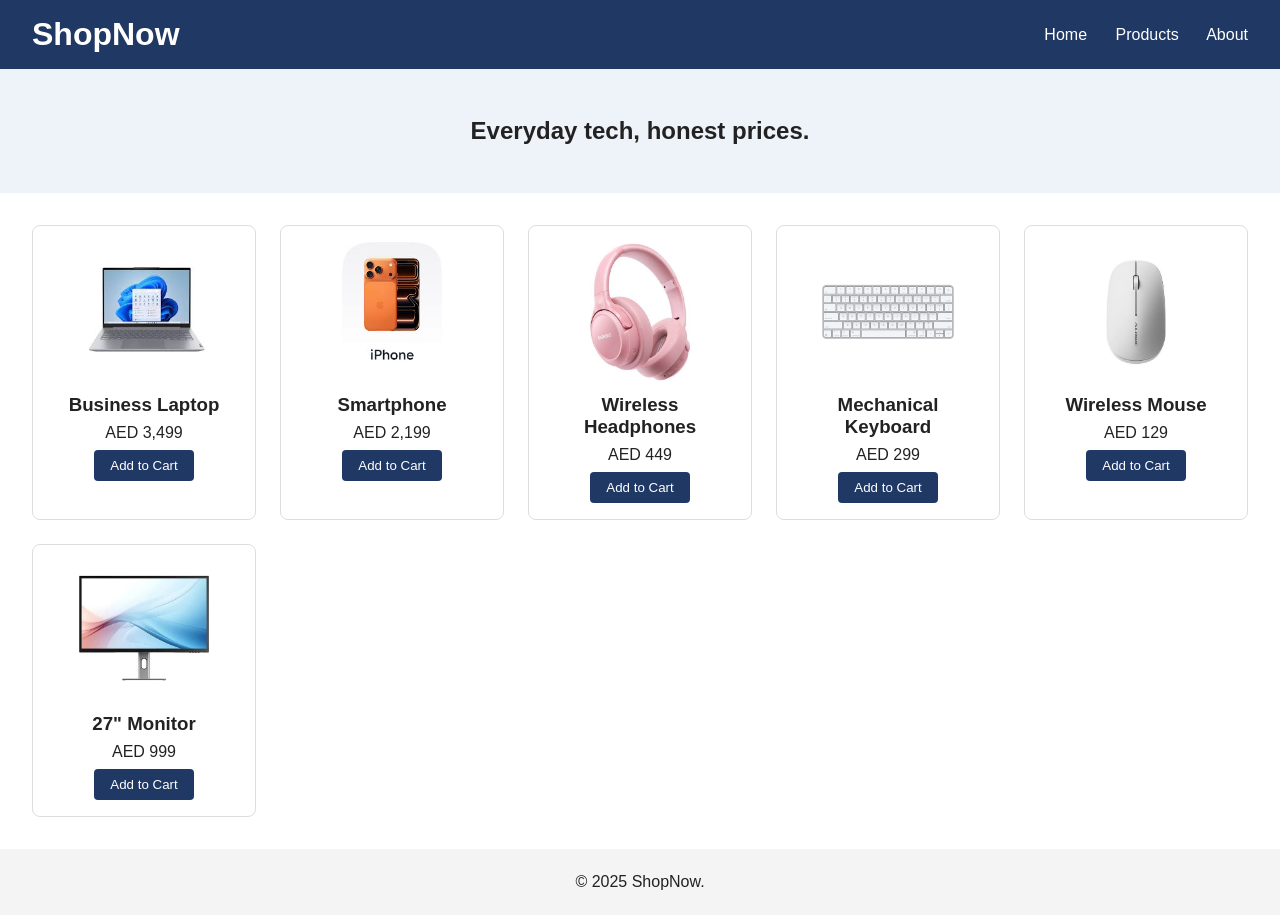
<file: index.html>
<!DOCTYPE html>
<html lang="en">
<head>
  <meta charset="UTF-8">
  <meta name="viewport" content="width=device-width, initial-scale=1.0">
  <title>ShopNow — Home</title>
  <link rel="stylesheet" href="css/style.css">
</head>
<body>
  <header class="site-header">
    <h1 class="logo">ShopNow</h1>
    <nav class="main-nav">
      <a href="index.html">Home</a>
      <a href="products.html">Products</a>
      <a href="about.html">About</a>
    </nav>
  </header>

  <section class="hero">
    <h2>Everyday tech, honest prices.</h2>
  </section>

  <section class="product-grid" id="featured-products">
    <div class="product">
      <img src="images/laptop.jpg" alt="Business Laptop">
      <h3>Business Laptop</h3>
      <p>AED 3,499</p>
      <button>Add to Cart</button>
    </div>

    <div class="product">
      <img src="images/phone.jpg" alt="Smartphone">
      <h3>Smartphone</h3>
      <p>AED 2,199</p>
      <button>Add to Cart</button>
    </div>

    <div class="product">
      <img src="images/headphones.jpg" alt="Wireless Headphones">
      <h3>Wireless Headphones</h3>
      <p>AED 449</p>
      <button>Add to Cart</button>
    </div>

    <div class="product">
      <img src="images/keyboard.png" alt="Mechanical Keyboard">
      <h3>Mechanical Keyboard</h3>
      <p>AED 299</p>
      <button>Add to Cart</button>
    </div>

    <div class="product">
      <img src="images/mouse.jpg" alt="Wireless Mouse">
      <h3>Wireless Mouse</h3>
      <p>AED 129</p>
      <button>Add to Cart</button>
    </div>

    <div class="product">
      <img src="images/monitor.jpg" alt="27-inch Monitor">
      <h3>27" Monitor</h3>
      <p>AED 999</p>
      <button>Add to Cart</button>
    </div>
  </section>

  <footer class="site-footer"><p>&copy; 2025 ShopNow.</p></footer>
  <script src="js/app.js"></script>
</body>
</html>
</file>
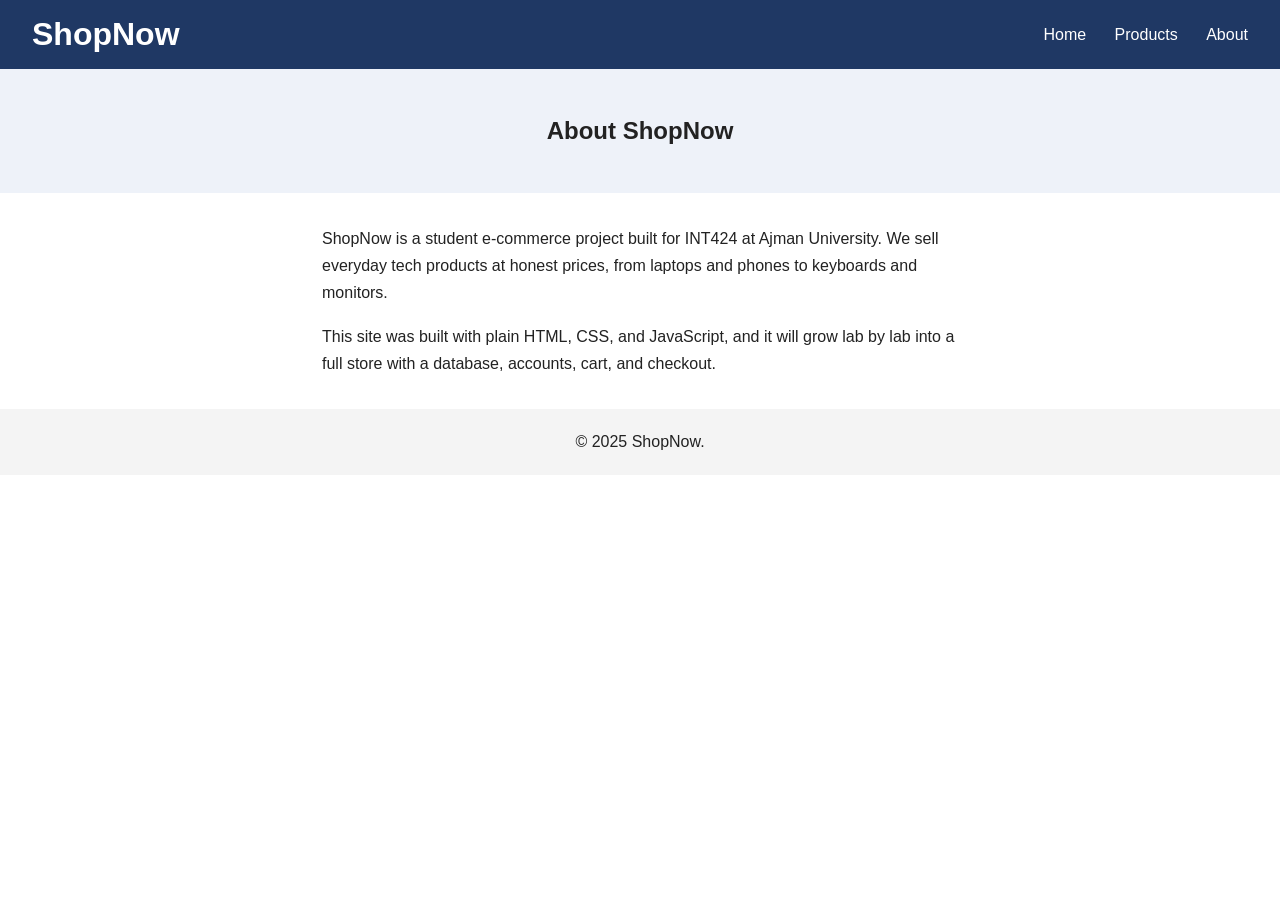
<file: about.html>
<!DOCTYPE html>
<html lang="en">
<head>
  <meta charset="UTF-8">
  <meta name="viewport" content="width=device-width, initial-scale=1.0">
  <title>ShopNow — About</title>
  <link rel="stylesheet" href="css/style.css">
</head>
<body>
  <header class="site-header">
    <h1 class="logo">ShopNow</h1>
    <nav class="main-nav">
      <a href="index.html">Home</a>
      <a href="products.html">Products</a>
      <a href="about.html">About</a>
    </nav>
  </header>

  <section class="hero">
    <h2>About ShopNow</h2>
  </section>

  <section class="about-content">
    <p>ShopNow is a student e-commerce project built for INT424 at Ajman University. We sell everyday tech products at honest prices, from laptops and phones to keyboards and monitors.</p>
    <p>This site was built with plain HTML, CSS, and JavaScript, and it will grow lab by lab into a full store with a database, accounts, cart, and checkout.</p>
  </section>

  <footer class="site-footer"><p>&copy; 2025 ShopNow.</p></footer>
  <script src="js/app.js"></script>
</body>
</html>
</file>
<file: css/style.css>
* { box-sizing: border-box; margin: 0; padding: 0; }

body { font-family: Arial, sans-serif; color: #222; background: #fff; }

.site-header {
  display: flex;
  justify-content: space-between;
  align-items: center;
  padding: 1rem 2rem;
  background: #1f3864;
  color: #fff;
}

.main-nav a {
  color: #fff;
  margin-left: 1.5rem;
  text-decoration: none;
}

.main-nav a:hover { text-decoration: underline; }

.hero {
  padding: 3rem 2rem;
  text-align: center;
  background: #eef2f9;
}

.product-grid {
  display: grid;
  grid-template-columns: repeat(auto-fill, minmax(220px, 1fr));
  gap: 1.5rem;
  padding: 2rem;
}

.product {
  border: 1px solid #ddd;
  border-radius: 8px;
  padding: 1rem;
  text-align: center;
}

.product img {
  max-width: 100%;
  height: 140px;
  object-fit: cover;
}

.product h3 { margin: 0.5rem 0; }

.product button {
  margin-top: 0.5rem;
  padding: 0.5rem 1rem;
  background: #1f3864;
  color: #fff;
  border: 0;
  border-radius: 4px;
  cursor: pointer;
}

.product button[disabled] {
  background: #aaa;
  cursor: not-allowed;
}

.stock {
  font-size: 0.9rem;
  font-weight: bold;
  margin-top: 0.25rem;
}

.controls {
  display: flex;
  flex-wrap: wrap;
  gap: 1rem;
  align-items: center;
  padding: 1.5rem 2rem 0;
}

#search-box, #sort-select {
  padding: 0.5rem 0.75rem;
  border: 1px solid #ccc;
  border-radius: 4px;
}

.category-buttons { display: flex; gap: 0.5rem; flex-wrap: wrap; }

.category-btn {
  padding: 0.5rem 1rem;
  border: 1px solid #1f3864;
  background: #fff;
  color: #1f3864;
  border-radius: 4px;
  cursor: pointer;
}

.category-btn.active { background: #1f3864; color: #fff; }

.about-content {
  max-width: 700px;
  margin: 2rem auto;
  padding: 0 2rem;
  line-height: 1.7;
}

.about-content p { margin-bottom: 1rem; }

.site-footer {
  text-align: center;
  padding: 1.5rem;
  background: #f4f4f4;
}

@media (max-width: 600px) {
  .site-header { flex-direction: column; align-items: flex-start; }
  .main-nav a { margin-left: 0; margin-right: 1rem; }
}
</file>
